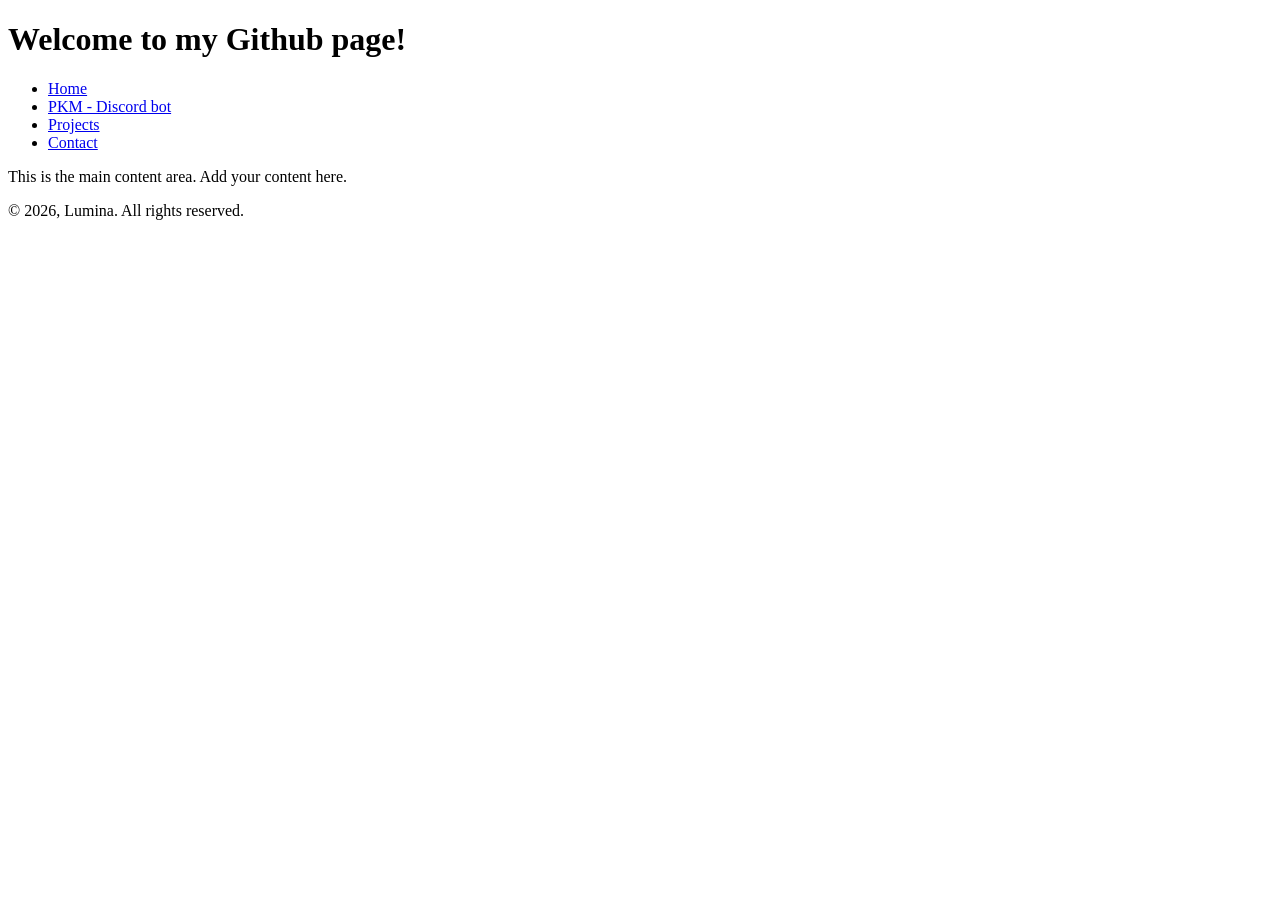
<file: index.html>
<!DOCTYPE html>
<html lang="en">
<head>
    <meta charset="UTF-8">
    <meta name="viewport" content="width=device-width, initial-scale=1.0">
    <title>Welcome to My GitHub Page</title>
</head>
<body>
    <header>
        <h1>Welcome to my Github page!</h1>
    </header>
    <nav>
        <ul>
            <li><a href="/">Home</a></li>
            <li><a href="/pkm">PKM - Discord bot</a></li>
            <li><a href="/projects">Projects</a></li>
            <li><a href="/contact">Contact</a></li>
        </ul>
    </nav>
    <main>
        <p>This is the main content area. Add your content here.</p>
    </main>
    <footer>
        <p>&copy; 2026, Lumina. All rights reserved.</p>
    </footer>
</body>
</html>
</file>
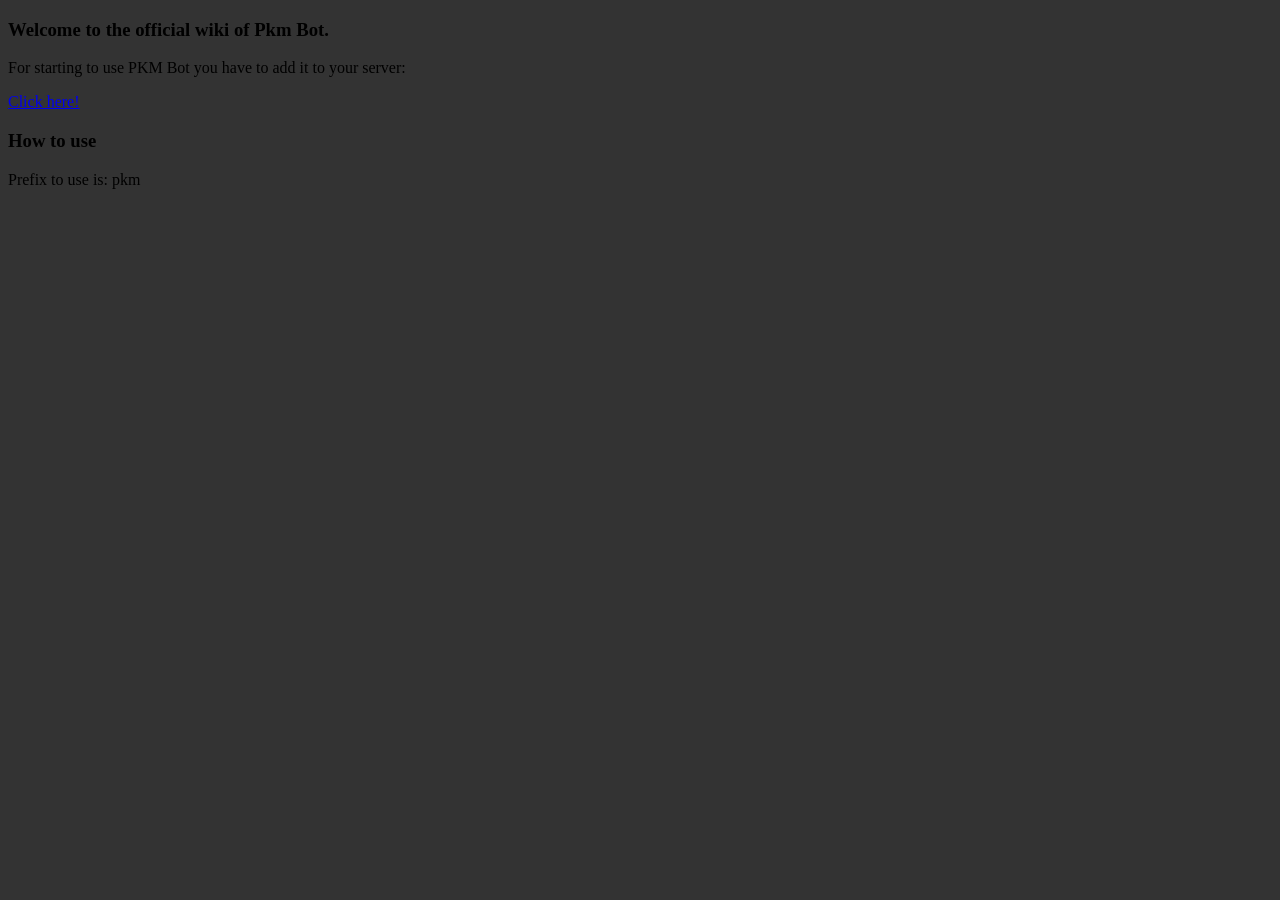
<file: pkm.html>
<!DOCTYPE html>
<html lang="en">
<head>
    <meta charset="UTF-8">
    <meta name="viewport" content="width=device-width, initial-scale=1.0">
    <title>pkm - Discord bot</title>
    <link rel="stylesheet" href="/style.css">
</head>
<body>
    <h3>Welcome to the official wiki of Pkm Bot.</h3>
    <p>For starting to use PKM Bot you have to add it to your server:</p>
    <p><a href="https://discord.com/oauth2/authorize?client_id=1530265992180273384&permissions=4503876652878913&integration_type=0&scope=bot">Click here!</a></p>
    <section><h3>How to use</h3></section>
    <p style="display:inline">Prefix to use is: <p style="display:inline" class="view">pkm</p></p>
</body>
</html>
</file>
<file: style.css>
body {
    background-color: #333;
};
h2 {
    color:whitesmoke;
};
p {
    color:whitesmoke;
};

.view {
    background-color: #555;
    color:bisque;
    border-radius: 15px;
};
</file>
